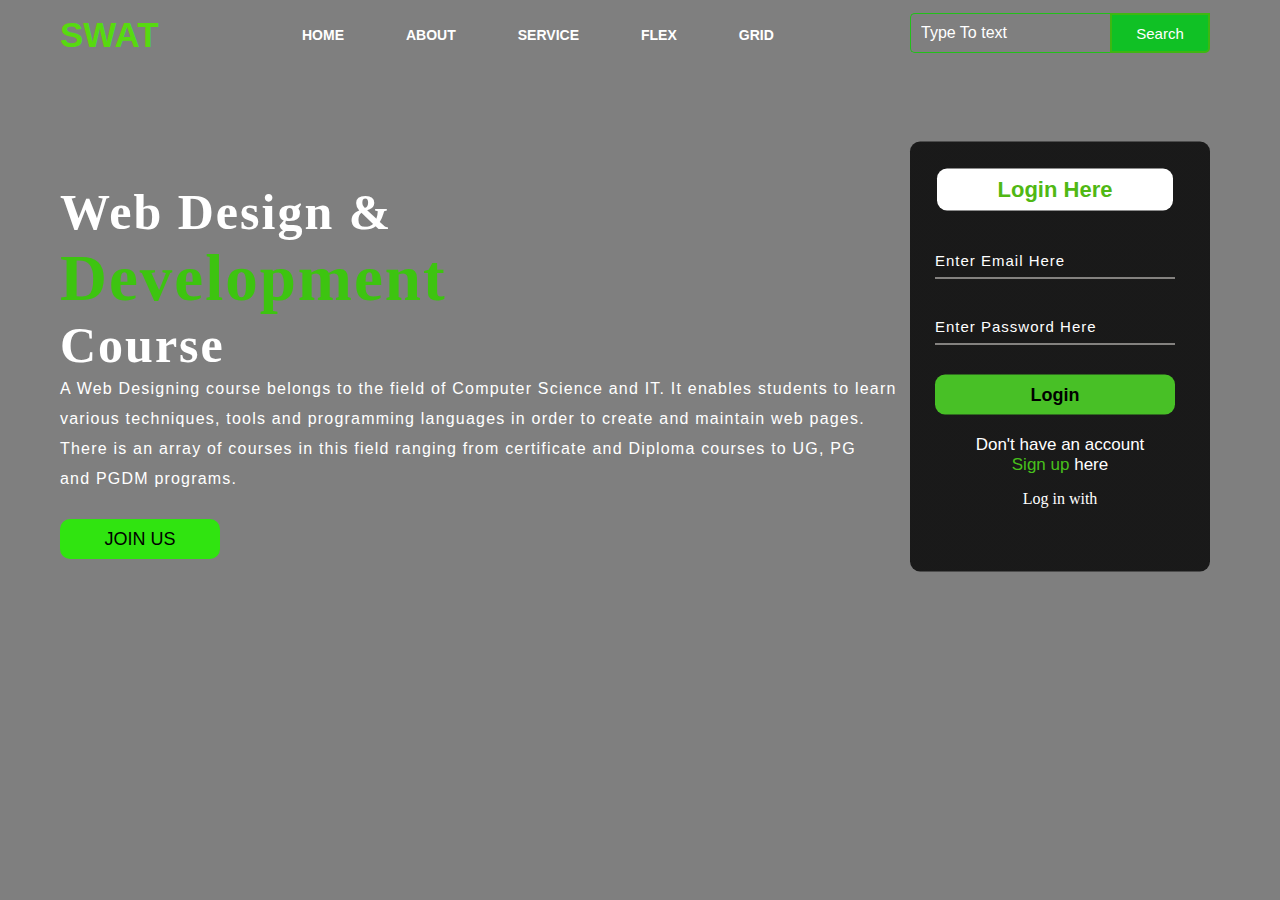
<file: PEP WEBSITE/index.html>
<!DOCTYPE html>
<html lang="en">
<head>
    <title>Webpage Design</title>
    <link rel="stylesheet" href="style.css">
</head>
<body>

    <div class="main">
        <div class="navbar">
            <div class="icon">
                <h2 class="logo">SWAT</h2>
            </div>

            <div class="menu">
                <ul>
                    <li><a href="home.html">HOME</a></li>
                    <li><a href="about.html">ABOUT</a></li>
                    <li><a href="service.html">SERVICE</a></li>
                    <li><a href="flex.html">FLEX</a></li>
                    <li><a href="grid.html">GRID</a></li>
                </ul>
            </div>

            <div class="search">
                <input class="srch" type="search" name="" placeholder="Type To text">
                <a href="#"> <button class="btn">Search</button></a>
            </div>

        </div> 
        <div class="content">
            <h1>Web Design & <br><span>Development</span> <br>Course</h1>
            <p class="par">A Web Designing course belongs to the field of Computer Science and IT. It enables students to learn <br> various techniques, tools and programming languages in order to create and maintain web pages. <br> There is an array of courses in this field ranging from certificate and Diploma courses to UG, PG <br> and PGDM programs.
                <br> </p>

                <button class="cn"><a href="joinus.html">JOIN US</a></button>

                <div class="form">
                    <h2>Login Here</h2>
                    <input type="email" name="email" placeholder="Enter Email Here">
                    <input type="password" name="" placeholder="Enter Password Here">
                    <button class="btnn"><a href="#">Login</a></button>

                    <p class="link">Don't have an account<br>
                    <a href="signup.html">Sign up </a> here</a></p>
                    <p class="liw">Log in with</p>

                    <div class="icons">
                        <a href="#"><ion-icon name="logo-facebook"></ion-icon></a>
                        <a href="#"><ion-icon name="logo-instagram"></ion-icon></a>
                        <a href="#"><ion-icon name="logo-twitter"></ion-icon></a>
                        <a href="#"><ion-icon name="logo-google"></ion-icon></a>
                        <a href="#"><ion-icon name="logo-skype"></ion-icon></a>
                    </div>

                </div>
                    </div>
                </div>
        </div>
    </div>
</body>
</html>
</file>
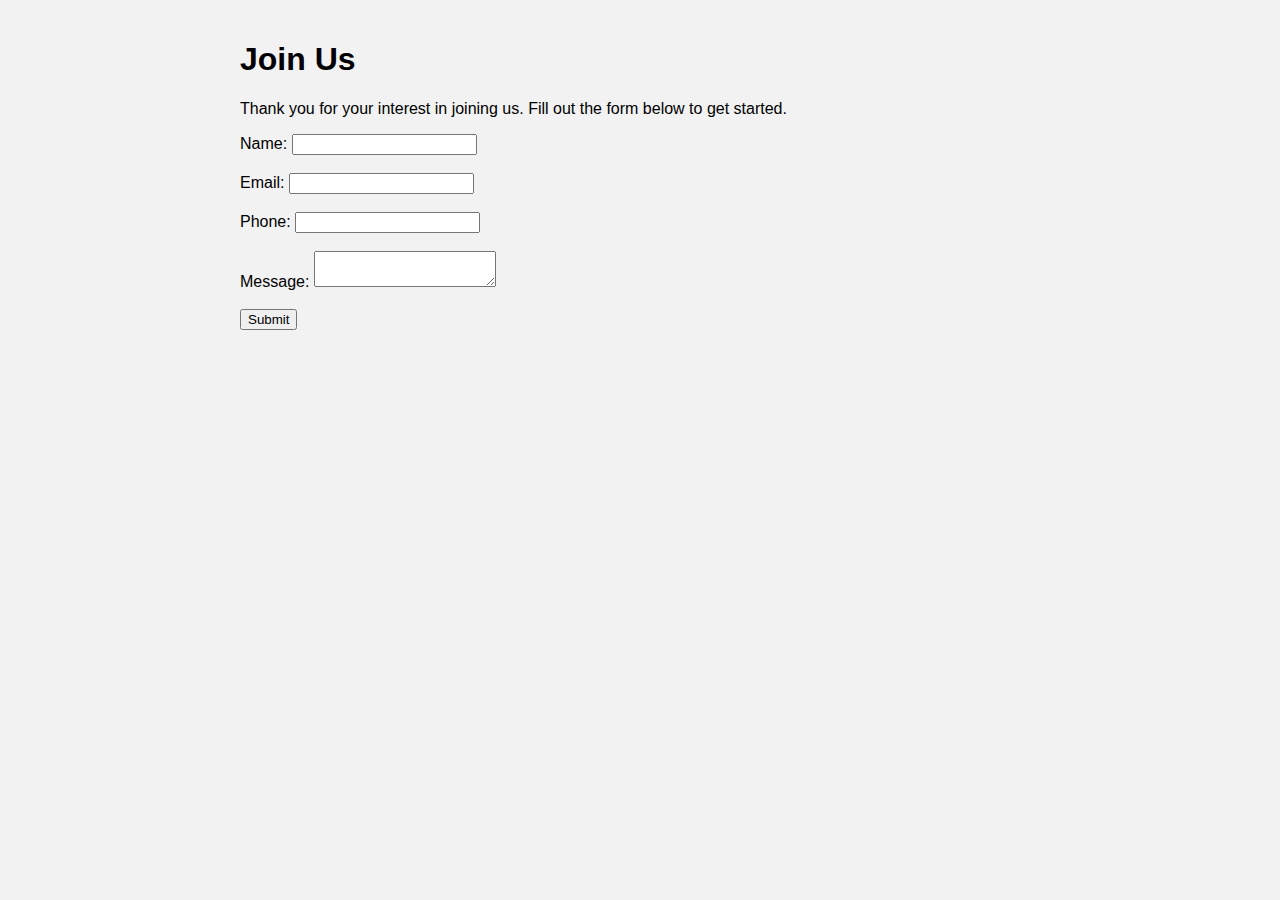
<file: PEP WEBSITE/joinus.html>
<!DOCTYPE html>
<html lang="en">
<head>
    <meta charset="UTF-8">
    <meta name="viewport" content="width=device-width, initial-scale=1.0">
    <title>Join Us</title>
    <style>
        /* Add your CSS styles here to customize the appearance */
        body {
            font-family: Arial, sans-serif;
            margin: 0;
            padding: 0;
            background-color: #f2f2f2;
        }
        /* Add more styles as needed */
        .container {
            max-width: 800px;
            margin: 0 auto;
            padding: 20px;
        }
        /* Add more styles as needed */
    </style>
</head>
<body>
    <div class="container">
        <h1>Join Us</h1>
        <p>Thank you for your interest in joining us. Fill out the form below to get started.</p>
        <form action="/submit" method="POST">
            <label for="name">Name:</label>
            <input type="text" id="name" name="name" required> <br> <br>

            <label for="email">Email:</label>
            <input type="email" id="email" name="email" required> <br> <br>

            <label for="phone">Phone:</label>
            <input type="tel" id="phone" name="phone" required> <br> <br>

            <label for="message">Message:</label>
            <textarea id="message" name="message" required></textarea> <br> <br>

            <input type="submit" value="Submit">
        </form>
    </div>
</body>
</html>
</file>
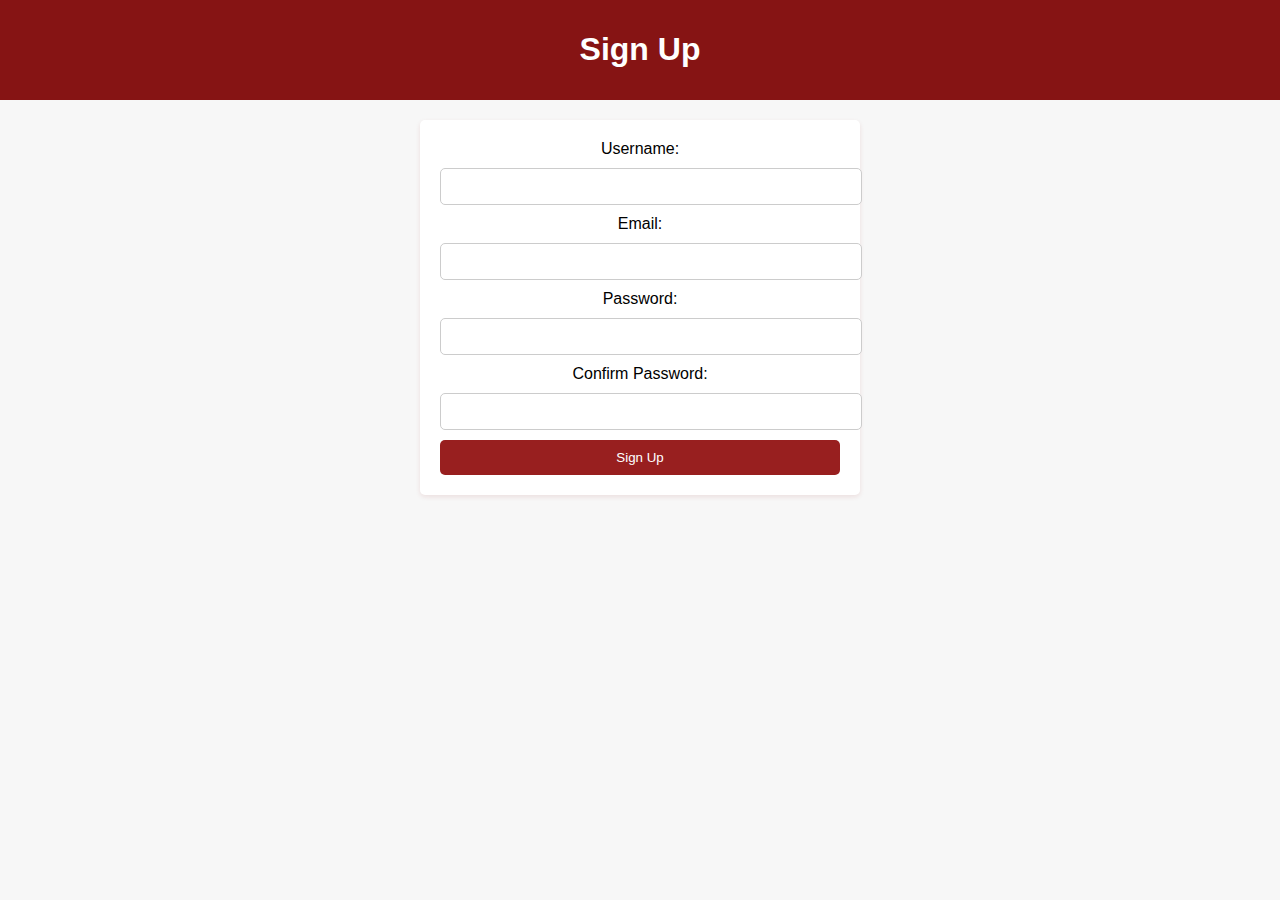
<file: PEP WEBSITE/signup.html>
<!DOCTYPE html>
<html lang="en">
<head>
    <meta charset="UTF-8">
    <meta name="viewport" content="width=device-width, initial-scale=1.0">
    <title>Sign Up</title>
    <style>
        /* Add your custom CSS styles here */
        body {
            font-family: Arial, sans-serif;
            margin: 0;
            padding: 0;
            background-color: #f7f7f7;
        }
        header {
            background-color: #861414;
            color: #fff;
            padding: 10px;
            text-align: center;
        }
        main {
            padding: 20px;
            text-align: center;
        }
        form {
            max-width: 400px;
            margin: 0 auto;
            padding: 20px;
            background-color: #fff;
            border-radius: 5px;
            box-shadow: 0 2px 5px rgba(150, 21, 21, 0.1);
        }
        form label, form input {
            display: block;
            margin-bottom: 10px;
        }
        form input[type="text"], form input[type="email"], form input[type="password"] {
            width: 100%;
            padding: 10px;
            border: 1px solid #ccc;
            border-radius: 5px;
        }
        form button {
            width: 100%;
            padding: 10px;
            background-color: #981f1f;
            color: #fff;
            border: none;
            border-radius: 5px;
            cursor: pointer;
        }
    </style>
</head>
<body>
    <header>
        <h1>Sign Up</h1>
    </header>
    <main>
        <form action="#" method="post">
            <label for="username">Username:</label>
            <input type="text" id="username" name="username" required>

            <label for="email">Email:</label>
            <input type="email" id="email" name="email" required>

            <label for="password">Password:</label>
            <input type="password" id="password" name="password" required>

            <label for="confirm-password">Confirm Password:</label>
            <input type="password" id="confirm-password" name="confirm-password" required>

            <button type="submit">Sign Up</button>
        </form>
    </main>
</body>
</html>
</file>
<file: PEP WEBSITE/style.css>
*{
    margin: 0;
    padding: 0;
}

.main{
    width: 100%;
    background: linear-gradient(to top, rgba(0,0,0,0.5)50%,rgba(0,0,0,0.5)50%), url(https://t4.ftcdn.net/jpg/02/83/13/61/360_F_283136113_b3VRHNiOPFMOluzYJPpfuoH8Czh9c743.jpg );
    background-position: center;
    background-size: cover;
    height: 100vh;
}

.navbar{
    width: 1200px;
    height: 75px;
    margin: auto;
}

.icon{
    width: 200px;
    float: left;
    height: 70px;
}

.logo{
    color: #57da10;
    font-size: 35px;
    font-family: Arial;
    padding-left: 20px;
    float: left;
    padding-top: 10px;
    margin-top: 5px
}

.menu{
    width: 400px;
    float: left;
    height: 70px;
}

ul{
    float: left;
    display: flex;
    justify-content: center;
    align-items: center;
}

ul li{
    list-style: none;
    margin-left: 62px;
    margin-top: 27px;
    font-size: 14px;
}

ul li a{
    text-decoration: none;
    color: #fff;
    font-family: Arial;
    font-weight: bold;
    transition: 0.4s ease-in-out;
}

ul li a:hover{
    color: rgb(24, 192, 21);
}

.search{
    width: 330px;
    float: left;
    margin-left: 270px;
}

.srch{
    font-family: 'Times New Roman';
    width: 200px;
    height: 40px;
    background: transparent;
    border: 1px solid #21c019;
    margin-top: 13px;
    color: #fff;
    border-right: none;
    font-size: 16px;
    float: left;
    padding: 10px;
    border-bottom-left-radius: 5px;
    border-top-left-radius: 5px;
}

.btn{
    width: 100px;
    height: 40px;
    background: #10c125;
    border: 2px solid #3eb712;
    margin-top: 13px;
    color: #fff;
    font-size: 15px;
    border-bottom-right-radius: 5px;
    border-bottom-right-radius: 5px;
    transition: 0.2s ease;
    cursor: pointer;
}
.btn:hover{
    color: #000;
}

.btn:focus{
    outline: none;
}

.srch:focus{
    outline: none;
}

.content{
    width: 1200px;
    height: auto;
    margin: auto;
    color: #fff;
    position: relative;
}

.content .par{
    padding-left: 20px;
    padding-bottom: 25px;
    font-family: Arial;
    letter-spacing: 1.2px;
    line-height: 30px;
}

.content h1{
    font-family: 'Times New Roman';
    font-size: 50px;
    padding-left: 20px;
    margin-top: 9%;
    letter-spacing: 2px;
}

.content .cn{
    width: 160px;
    height: 40px;
    background: #30e410;
    border: none;
    margin-bottom: 10px;
    margin-left: 20px;
    font-size: 18px;
    border-radius: 10px;
    cursor: pointer;
    transition: .4s ease;
    
}

.content .cn a{
    text-decoration: none;
    color: #000;
    transition: .3s ease;
}

.cn:hover{
    background-color: #fff;
}

.content span{
    color: #3dc410;
    font-size: 65px
}

.form{
    width: 250px;
    height: 380px;
    background: linear-gradient(to top, rgba(0,0,0,0.8)50%,rgba(0,0,0,0.8)50%);
    position: absolute;
    top: -20px;
    left: 870px;
    transform: translate(0%,-5%);
    border-radius: 10px;
    padding: 25px;
}

.form h2{
    width: 220px;
    font-family: sans-serif;
    text-align: center;
    color: #50b814;
    font-size: 22px;
    background-color: #fff;
    border-radius: 10px;
    margin: 2px;
    padding: 8px;
}

.form input{
    width: 240px;
    height: 35px;
    background: transparent;
    border-bottom: 1px solid #ede9e6;
    border-top: none;
    border-right: none;
    border-left: none;
    color: #fff;
    font-size: 15px;
    letter-spacing: 1px;
    margin-top: 30px;
    font-family: sans-serif;
}

.form input:focus{
    outline: none;
}

::placeholder{
    color: #fff;
    font-family: Arial;
}

.btnn{
    width: 240px;
    height: 40px;
    background: #48c026;
    border: none;
    margin-top: 30px;
    font-size: 18px;
    border-radius: 10px;
    cursor: pointer;
    color: #fff;
    transition: 0.4s ease;
}
.btnn:hover{
    background: #fff;
    color: #12d720;
}
.btnn a{
    text-decoration: none;
    color: #000;
    font-weight: bold;
}
.form .link{
    font-family: Arial, Helvetica, sans-serif;
    font-size: 17px;
    padding-top: 20px;
    text-align: center;
}
.form .link a{
    text-decoration: none;
    color: #48c11c;
}
.liw{
    padding-top: 15px;
    padding-bottom: 10px;
    text-align: center;
}
.icons a{
    text-decoration: none;
    color: #fff;
}
.icons ion-icon{
    color: #fff;
    font-size: 30px;
    padding-left: 14px;
    padding-top: 5px;
    transition: 0.3s ease;
}
.icons ion-icon:hover{
    color: #3ac413;
}
</file>
